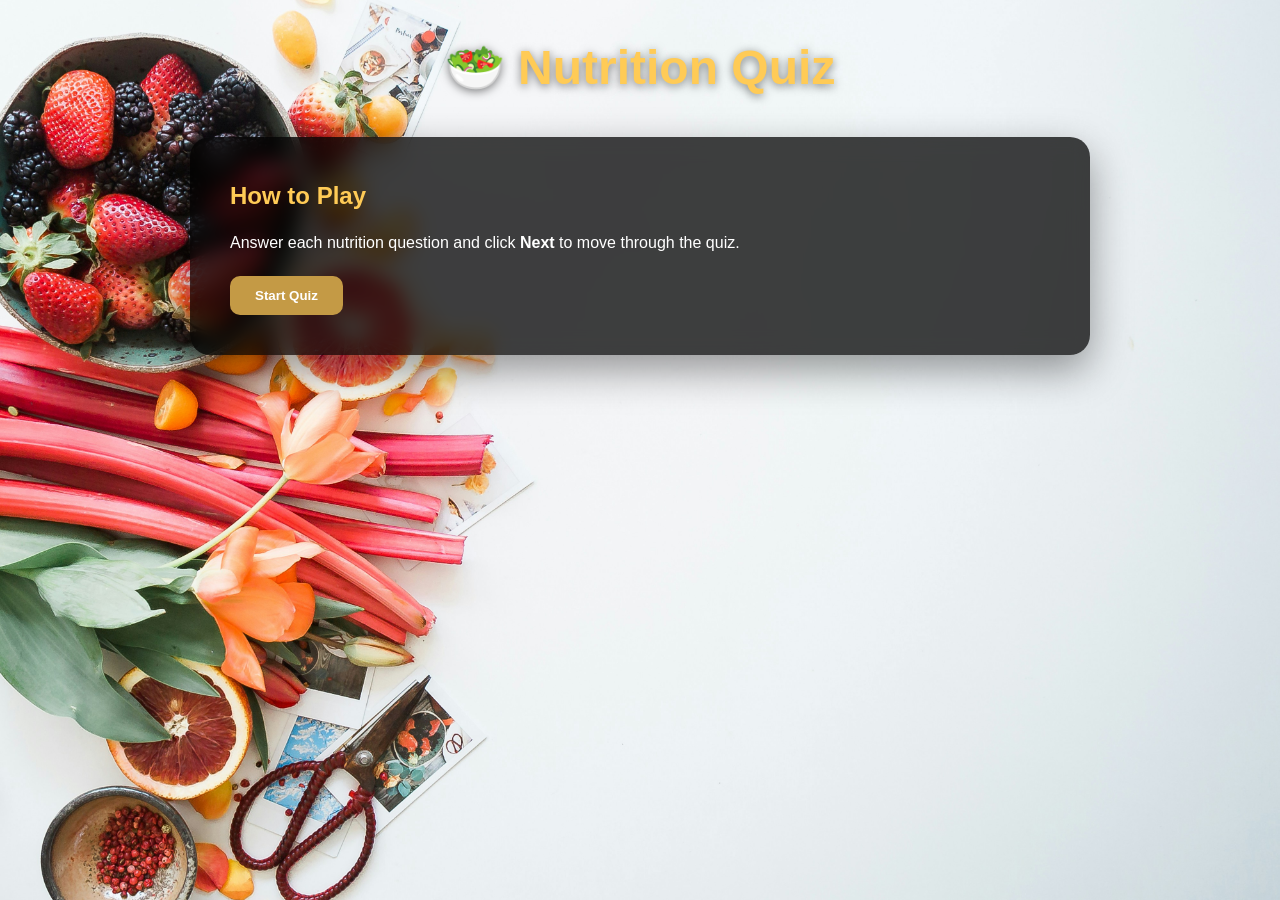
<file: Quiz App Oct 26/Index.html>
<!DOCTYPE html>
<html lang="en">
<head>
    <meta charset="UTF-8">
    <meta name="viewport" content="width=device-width, initial-scale=1.0">
    <title>Nutrition Quiz</title>

    <link rel="stylesheet" href="style.css">
</head>
<body>

    <header>
        <h1>🥗 Nutrition Quiz</h1>
    </header>

    <main>

        <!-- =========================
             Instructions Screen
        ========================== -->

        <section id="instructions">

            <h2>How to Play</h2>

            <p>
                Answer each nutrition question and click
                <strong>Next</strong> to move through the quiz.
            </p>

            <button id="start-btn">
                Start Quiz
            </button>

        </section>
        <!-- =========================
             Quiz Screen
        ========================== -->

        <section id="quiz-container" style="display: none;">

            <!-- Question -->
            <h2 id="question">
                Question appears here
            </h2>

            <!-- Answer Options -->
            <div id="options">

<!-- JavaScript will insert radio buttons here -->
</div>
<!-- Feedback Message -->
<div id="feedback" style="margin:15px 0; font-weight:bold;"></div>

<!-- Navigation Buttons -->
<div class="buttons">

    <button id="previous-btn">
        Previous
    </button>

    <button id="next-btn">
        Next
    </button>

</div>

        </section>

<section id="results-container" style="display:none;">

    <h2>Quiz Complete!</h2>

    <p id="score"></p>

    <button id="restart-btn">
        Restart Quiz
    </button>

</section>
<script src="./script.js"></script>
</body>
</file>
<file: Quiz App Oct 26/style.css>
/* ========================
   GOOGLE FONT
======================== */

/*
Add this to your HTML <head>

<link rel="preconnect" href="https://fonts.gstatic.com" crossorigin>
<link href="https://fonts.googleapis.com/css2?family=Manrope:wght@200;300;400;500;600;700;800&display=swap" rel="stylesheet">
*/

/* ========================
   RESET
======================== */

* {
    margin: 0;
    padding: 0;
    box-sizing: border-box;
}

/* ========================
   BODY
======================== */

body {
    font-family: "Manrope", sans-serif;
    font-optical-sizing: auto;
    font-weight: 400;
    font-style: normal;

    color: #ffffff;
    line-height: 1.6;

    background-image: url("Images/background.jpg");
    background-size: cover;
    background-position: center;
    background-repeat: no-repeat;
    background-attachment: fixed;

    min-height: 100vh;
    padding: 30px;
}

/* ========================
   MAIN QUIZ CARD
======================== */

main {
    max-width: 900px;
    margin: 0 auto;

    background: rgba(0, 0, 0, 0.75);
    backdrop-filter: blur(10px);

    border-radius: 20px;
    padding: 40px;

    box-shadow: 0 15px 40px rgba(0, 0, 0, 0.4);
}

/* ========================
   HEADER
======================== */

header {
    text-align: center;
    margin-bottom: 30px;
}

h1 {
    font-size: 3rem;
    font-weight: 800;
    color: #FFCB56;

    text-shadow: 0 2px 10px rgba(0, 0, 0, 0.5);
}

/* ========================
   SECTION HEADINGS
======================== */

h2 {
    color: #FFCB56;
    margin-bottom: 15px;
    font-weight: 700;
}

p {
    margin-bottom: 20px;
}

/* ========================
   QUESTION AREA
======================== */

#question-container {
    margin-bottom: 25px;
}

#question-container h2 {
    color: red;
    font-size: 1.8rem;
    font-weight: 700;
}

/* ========================
   ANSWERS
======================== */

#answers-container {
    display: grid;
    gap: 12px;
}

#answers-container label {
    display: block;

    background: rgba(255, 255, 255, 0.08);

    border: 2px solid transparent;
    border-radius: 12px;

    padding: 15px;

    color: #ffffff;
    font-size: 1rem;

    cursor: pointer;

    transition: all 0.3s ease;
}

#answers-container label:hover {
    border-color: #FFCB56;
    background: rgba(255, 203, 86, 0.15);
    transform: translateY(-2px);
}

#answers-container input[type="radio"] {
    margin-right: 10px;
    accent-color: #FFCB56;
}

/* ========================
   BUTTONS
======================== */

.buttons {
    display: flex;
    justify-content: center;
    gap: 15px;
    margin-top: 30px;
    flex-wrap: wrap;
}

button {
    font-family: "Manrope", sans-serif;
    font-weight: 600;

    padding: 12px 25px;

    border: none;
    border-radius: 10px;

    background: #C49A45;
    color: #ffffff;

    cursor: pointer;

    transition: all 0.3s ease;
}

button:hover {
    background: #FFCB56;
    color: #000;
    transform: translateY(-2px);
}

button:active {
    transform: scale(0.98);
}

/* ========================
   RESULTS
======================== */

#results-container {
    text-align: center;
}

#results-container h2 {
    font-size: 2rem;
}

#score {
    font-size: 1.5rem;
    font-weight: 700;
    color: #FFCB56;
    margin: 25px 0;
}

/* ========================
   RESTART BUTTON
======================== */

#restart-btn {
    margin-top: 10px;
}

/* ========================
   ANIMATIONS
======================== */

#question-container,
#answers-container {
    animation: fadeIn 0.4s ease;
}

@keyframes fadeIn {

    from {
        opacity: 0;
        transform: translateY(15px);
    }

    to {
        opacity: 1;
        transform: translateY(0);
    }

}

/* ========================
   RESPONSIVE DESIGN
======================== */

@media (max-width: 768px) {

    body {
        padding: 15px;
    }

    main {
        padding: 25px;
    }

    h1 {
        font-size: 2rem;
    }

    #question-container h2 {
        font-size: 1.3rem;
    }

    .buttons {
        flex-direction: column;
    }

    button {
        width: 100%;
    }

}
</file>
